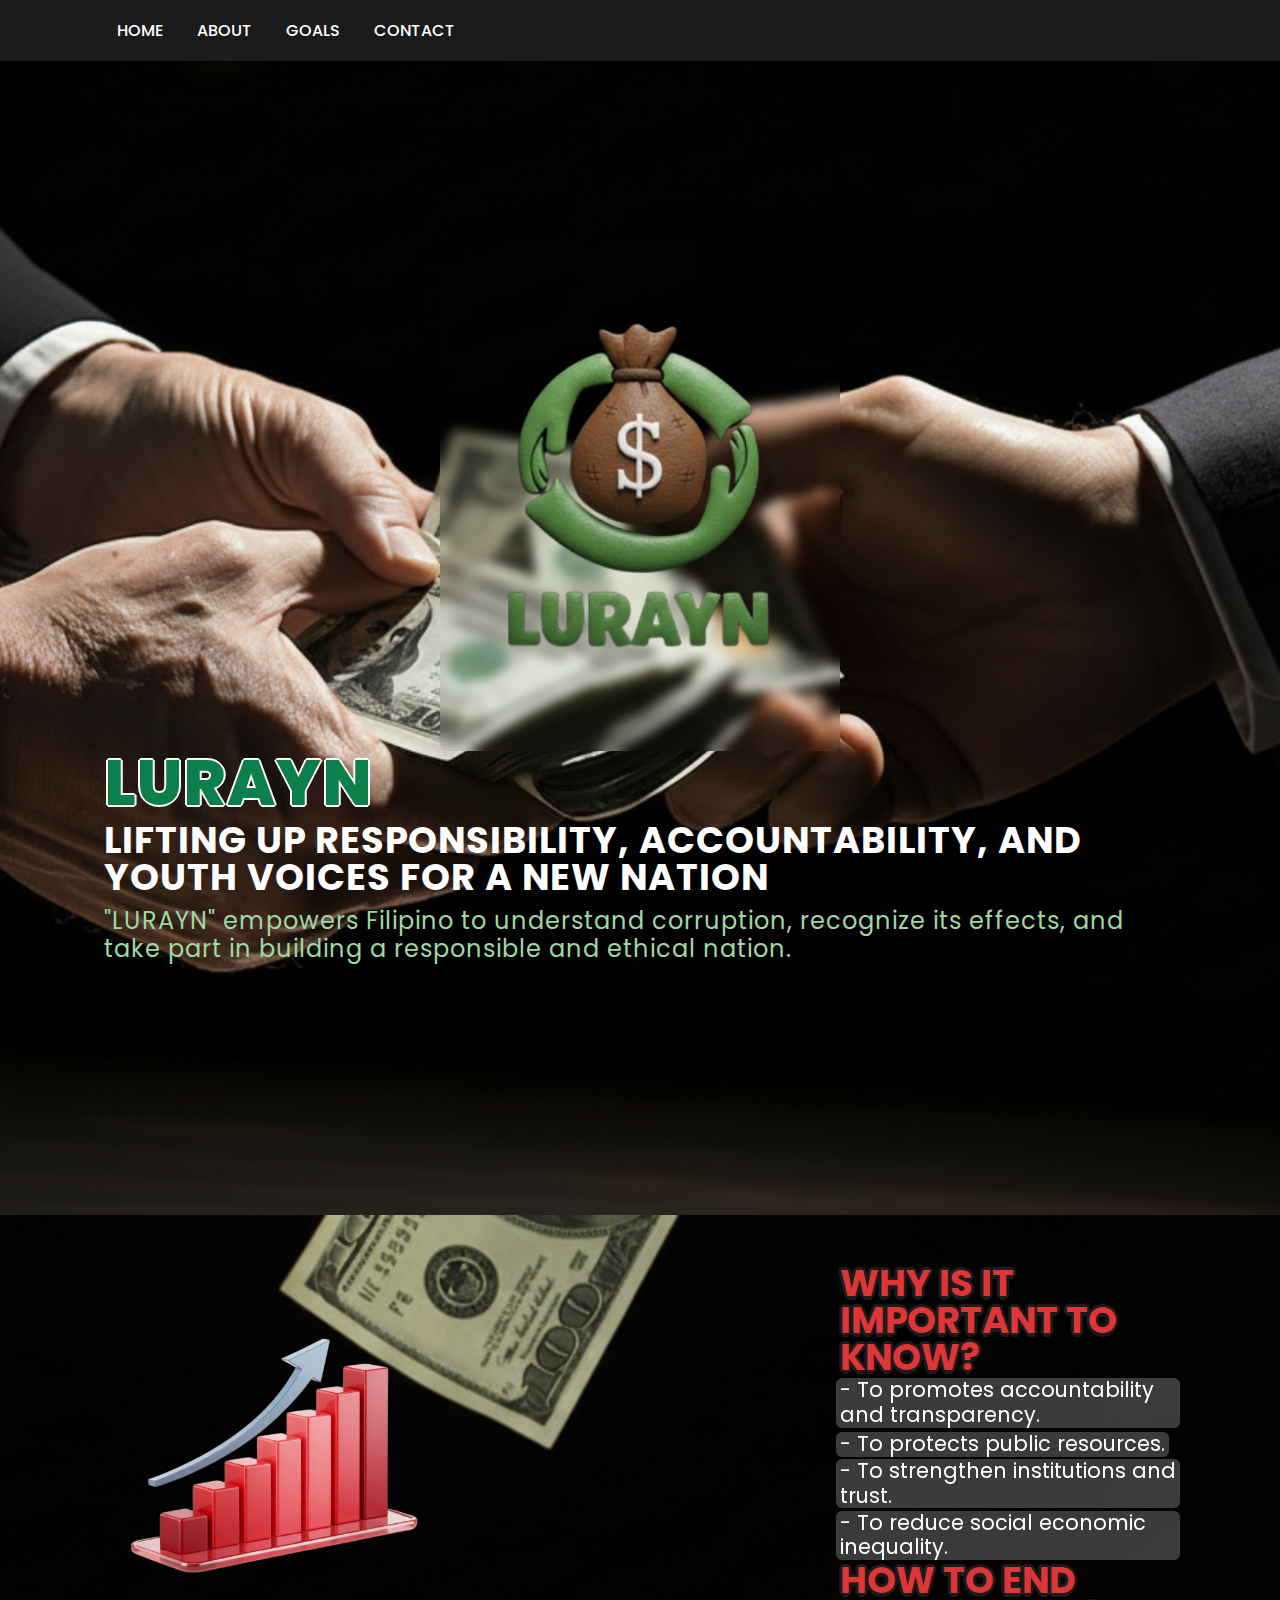
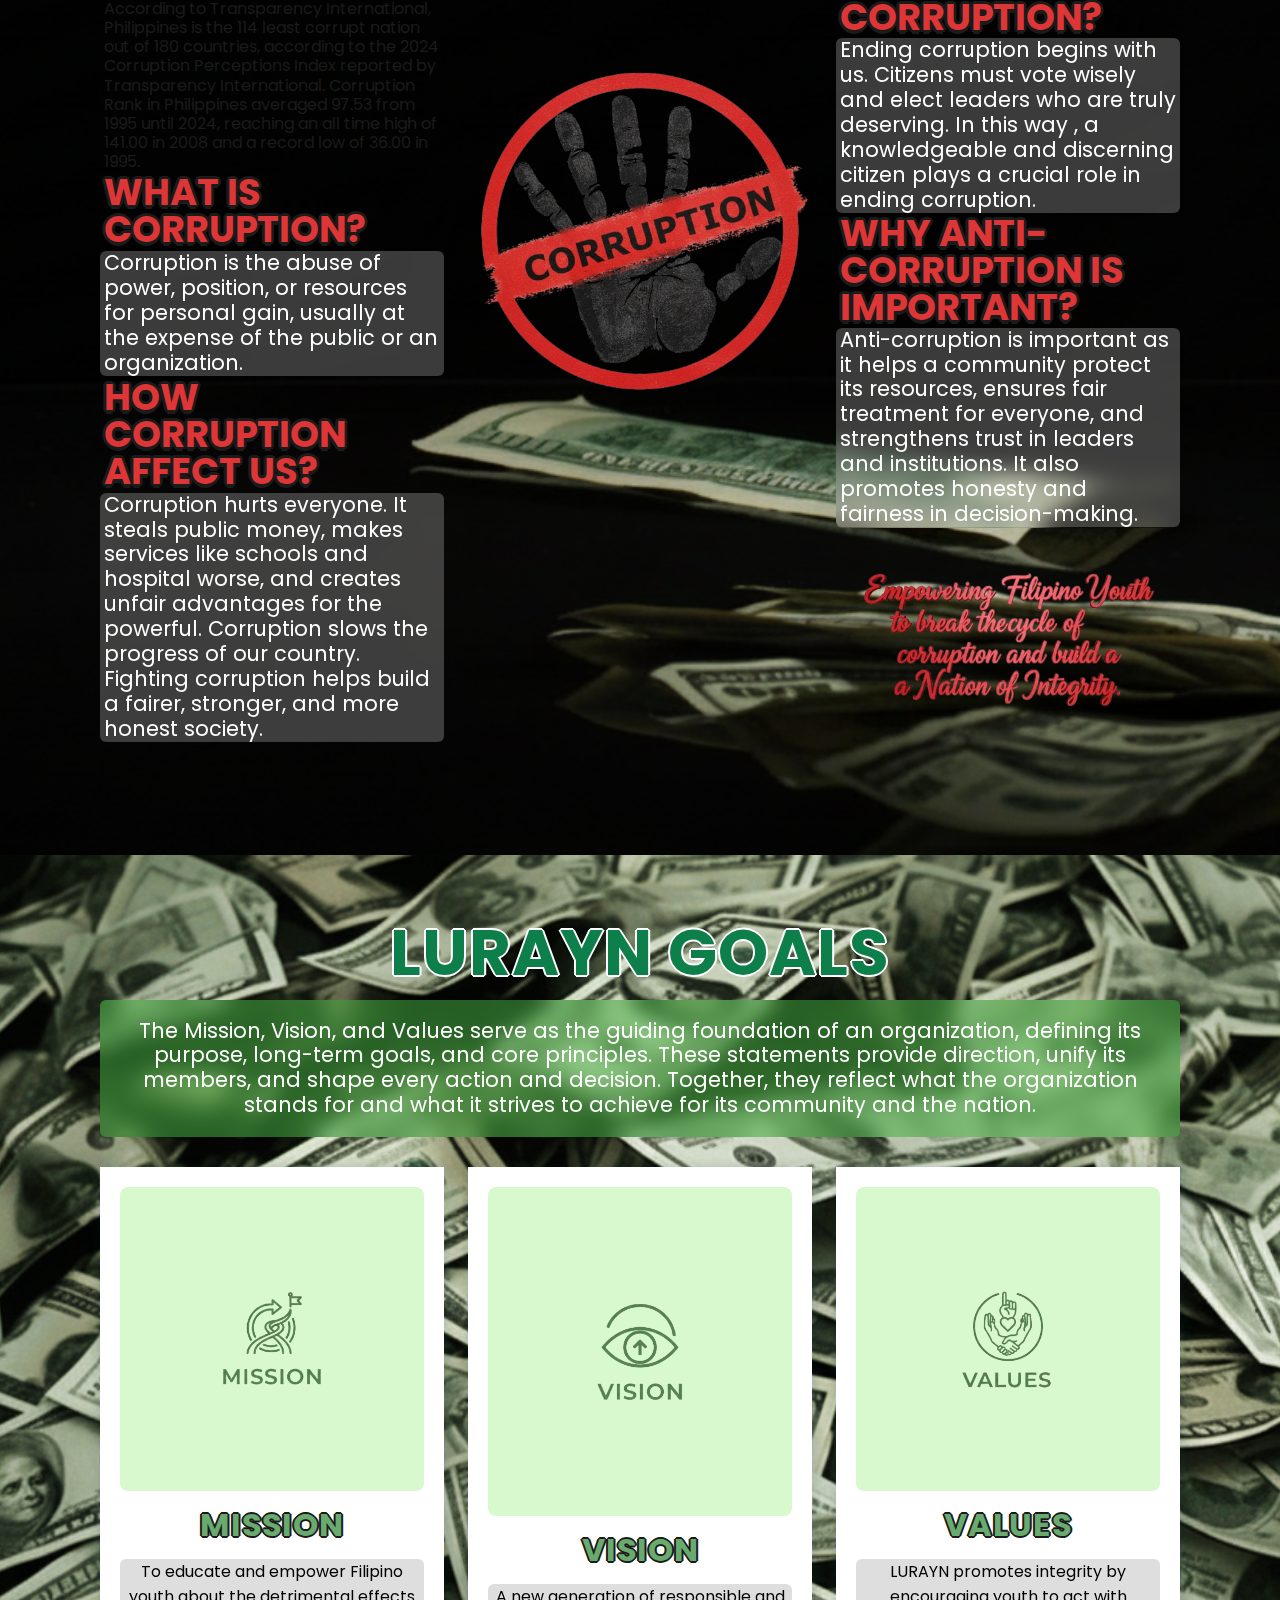
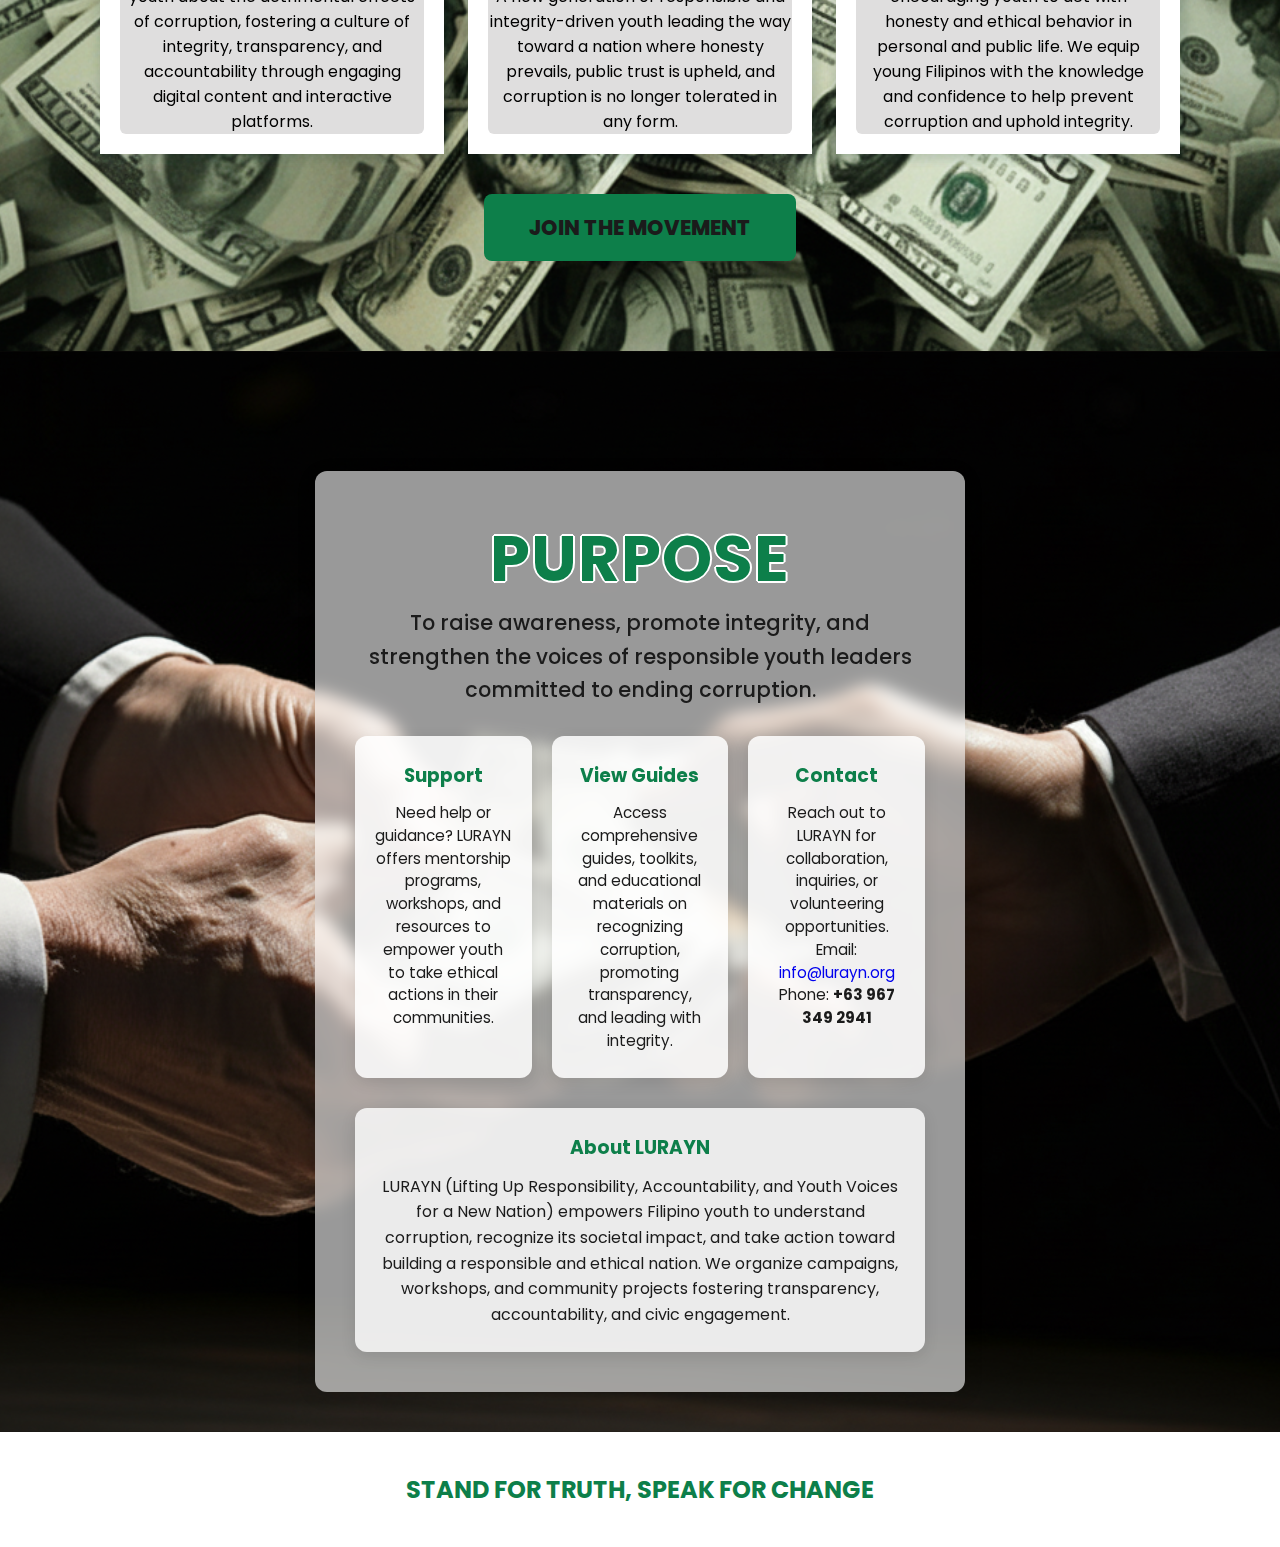
<file: LURAYN/index.html>
<!DOCTYPE html>
<html lang="en">
<head>
    <meta charset="UTF-8">
    <meta http-equiv="X-UA-Compatible" content="IE=edge">
    <meta name="viewport" content="width=device-width, initial-scale=1.0">
    <title>LURAYN Anti-Corruption Website</title>
    <!-- Link to external CSS file -->
    <link rel="stylesheet" href="style.css">
</head>
<body>
    <header>
        <ul class="navbar">
            <li><a href="#home">Home</a></li>
            <li><a href="#about">About</a></li>
            <li><a href="#goals">Goals</a></li>
            <li><a href="#contact">Contact</a></li>
        </ul>
    </header>
    <!-- Home Section -->
    <section class="home" id="home">
        <div class="home-text">
        <div class="logo-container">
        <img src="logo.png" alt="LURAYN Logo" class="logo-image">
        </div>
          <h1 class="home-text">
            <span class="lurayn-title">LURAYN</span><br>
            <span class="lurayn-outline">Lifting Up Responsibility, Accountability, and Youth Voices for a New Nation</span>
            <span class="lurayn-info">"LURAYN" empowers Filipino to understand corruption, recognize its effects, and take part in building a responsible and ethical nation.</span><br>
          </h1>
        </div>
    </section>
    <!-- About Section -->
        <section class="about" id="about">
        <div class="about-text">
        <img src="chart.png" alt="chart" class="chart image">
        <span class="about-corruption"> According to Transparency International, Philippines is the 114 least corrupt nation out of 180 countries, according to the 2024 Corruption Perceptions Index reported by Transparency International. Corruption Rank in Philippines averaged 97.53 from 1995 until 2024, reaching an all time high of 141.00 in 2008 and a record low of 36.00 in 1995.
</span><br>
        <h2 class="about-text">
            <span class="about-title">WHAT IS CORRUPTION?</span><br>
            <span class="about-outline">Corruption is the abuse of power, position, or resources for personal gain, usually at the expense of the public or an organization.</span><br>
            <span class="about-title">HOW CORRUPTION AFFECT US?</span><br>
            <span class="about-outline">Corruption hurts everyone. It steals public money, makes services like schools and hospital worse, and creates unfair advantages for the powerful. Corruption slows the progress of our country. Fighting corruption helps build a fairer, stronger, and more honest society.</span><br>
        </h2>
        </div>
        <div class="about-text">
        <img src="pic.png" alt="corruption" class="corruption-image">
        </div>
        <div>
        <h3 class="information-text">
            <span class="about-title">WHY IS IT IMPORTANT TO KNOW?</span><br>
            <span class="about-outline">- To promotes accountability and transparency.</span><br>
            <span class="about-outline">- To protects public resources.</span><br>
            <span class="about-outline">- To strengthen institutions and trust.</span><br>
            <span class="about-outline">- To reduce social economic inequality.</span><br>
            <span class="about-title">HOW TO END CORRUPTION?</span><br>
            <span class="about-outline">Ending corruption begins with us. Citizens must vote wisely and elect leaders who are truly deserving. In this way , a knowledgeable and discerning citizen plays a crucial role in ending corruption.</span><br>
            <span class="about-title">WHY ANTI-CORRUPTION IS IMPORTANT?</span><br>
            <span class="about-outline">Anti-corruption is important as it helps a community protect its resources, ensures fair treatment for everyone, and strengthens trust in leaders and institutions. It also promotes honesty and fairness in decision-making.</span><br>
        <img src="quote.png" alt="quote" class="quote-image">
        </h3>
        </div>
    <!-- Goals Section -->
    </section>
    <section class="goals" id="goals">
        <div class="heading">
             <h4> LURAYN GOALS </h4>
              <div class="content1">
                    <span class="goals-outlineheading">The Mission, Vision, and Values serve as the guiding foundation of an organization, defining its purpose, long-term goals, and core principles. These statements provide direction, unify its members, and shape every action and decision. Together, they reflect what the organization stands for and what it strives to achieve for its community and the nation.</span>
              </div>
        </div>
        <div class="goals-container">
            <div class="box">
                <img src="mission.png" alt="goals" class="goals-image"> 
                <h5>MISSION</h5>
                <div class="content">
                    <span class="goals-outline">To educate and empower Filipino youth about the detrimental effects of corruption, fostering a culture of integrity, transparency, and accountability through engaging digital content and interactive platforms.</span>
                </div>
            </div>
             <div class="box">
                <img src="vision.png" alt="goals" class="goals-image"> 
                <h5>VISION</h5>
                <div class="content">
                    <span class="goals-outline">A new generation of responsible and integrity-driven youth leading the way toward a nation where honesty prevails, public trust is upheld, and corruption is no longer tolerated in any form.</span>
                </div>
            </div>
             <div class="box">
                <img src="values.png" alt="goals" class="goals-image"> 
                <h5>VALUES</h5>
                <div class="content">
                    <span class="goals-outline">LURAYN promotes integrity by encouraging youth to act with honesty and ethical behavior in personal and public life. We equip young Filipinos with the knowledge and confidence to help prevent corruption and uphold integrity.</span>
                </div>
             </div>
        </div>
        <div>
        <a href="join.html" class="btn">JOIN THE MOVEMENT</a>
        </div>
    </section>
<!-- Contact Section -->
<section class="contact-section" id="contact">
    <div class="purpose-box">
        <h2 class="purpose-title">Purpose</h2>
        <p class="purpose-text">
            To raise awareness, promote integrity, and strengthen the voices of responsible youth leaders committed to ending corruption.
        </p>

        <div class="purpose-columns">
            <!-- Support Column -->
            <div class="purpose-column">
                <h3>Support</h3>
                <p>
                    Need help or guidance? LURAYN offers mentorship programs, workshops, and resources to empower youth to take ethical actions in their communities.
                </p>
            </div>

            <!-- View Guides Column -->
            <div class="purpose-column">
                <h3>View Guides</h3>
                <p>
                    Access comprehensive guides, toolkits, and educational materials on recognizing corruption, promoting transparency, and leading with integrity.
                </p>
            </div>

            <!-- Contact Column -->
            <div class="purpose-column">
                <h3>Contact</h3>
                <p>
                    Reach out to LURAYN for collaboration, inquiries, or volunteering opportunities. 
                    Email: <a href="mailto:info@lurayn.org">info@lurayn.org</a><br>
                    Phone: <strong>+63 967 349 2941</strong>
                </p>
            </div>
        </div>

        <!-- LURAYN Info -->
        <div class="lurayn-info-box">
            <h3>About LURAYN</h3>
            <p>
                LURAYN (Lifting Up Responsibility, Accountability, and Youth Voices for a New Nation) empowers Filipino youth to understand corruption, recognize its societal impact, and take action toward building a responsible and ethical nation. 
                We organize campaigns, workshops, and community projects fostering transparency, accountability, and civic engagement.
            </p>
        </div>
    </div>
</section>

<!-- Footer -->
<footer class="footer">
    <p class="footer-quote">STAND FOR TRUTH, SPEAK FOR CHANGE</p>
</footer>
</body>
</html>
</file>
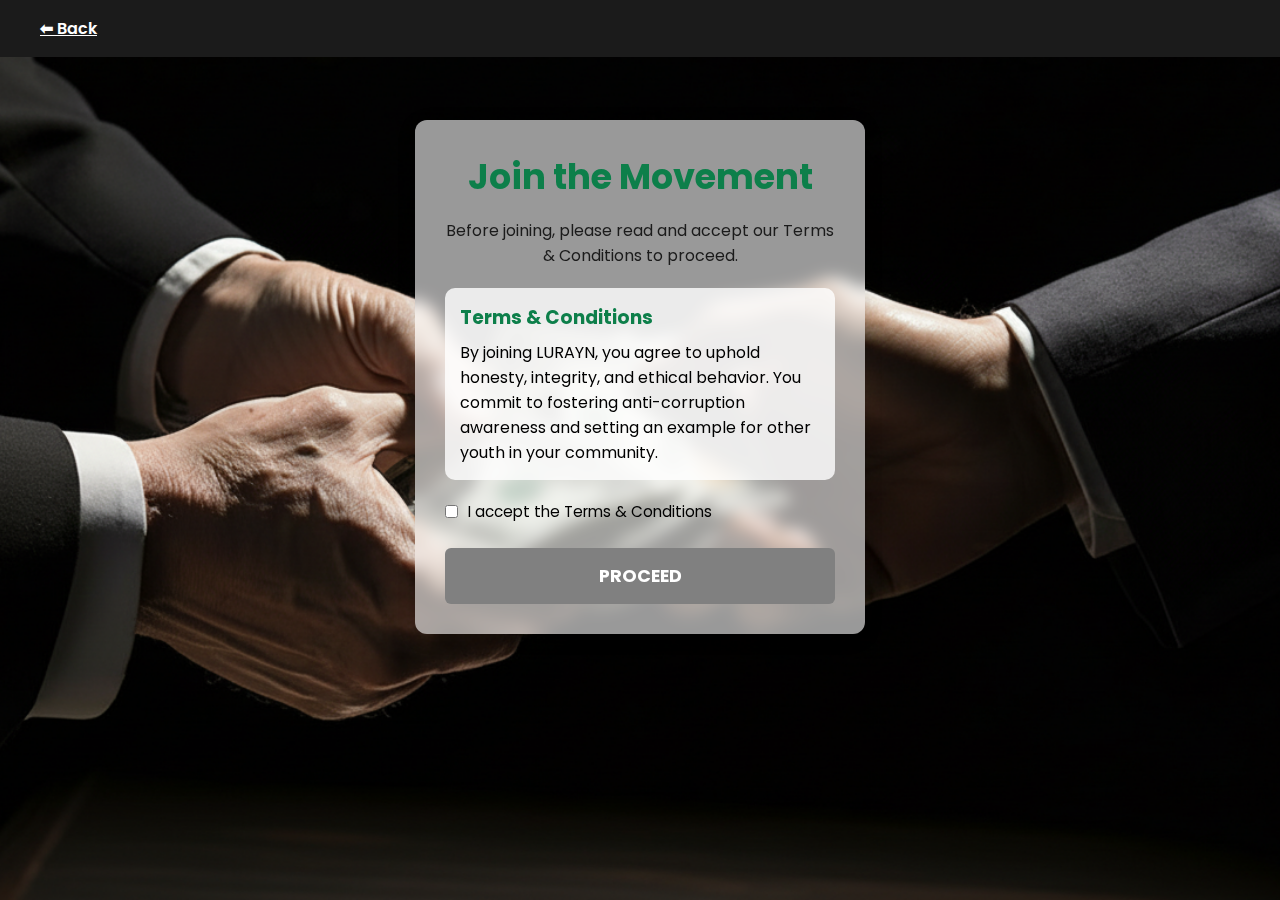
<file: LURAYN/index1.html>
<!DOCTYPE html>
<html lang="en">
<head>
    <meta charset="UTF-8">
    <meta name="viewport" content="width=device-width, initial-scale=1.0">
    <title>Join the Movement</title>
    <link rel="stylesheet" href="join.css">
</head>
<body>

<header>
    <a href="index.html" style="color:white; font-weight:600;">⬅ Back</a>
</header>

<section class="join-section">
    <div class="join-box">

        <h1 class="join-title">Join the Movement</h1>

        <p class="join-text">
            Before joining, please read and accept our Terms & Conditions to proceed.
        </p>

        <div class="terms-box">
            <h3>Terms & Conditions</h3>
            <p>
                By joining LURAYN, you agree to uphold honesty, integrity, and ethical behavior.
                You commit to fostering anti-corruption awareness and setting an example
                for other youth in your community.
            </p>
        </div>

        <label class="checkbox-container">
            <input type="checkbox" id="agreeCheck">
            <span>I accept the Terms & Conditions</span>
        </label>

        <a id="joinBtn" class="btn disabled">PROCEED</a>

    </div>
</section>

<script>
    const checkbox = document.getElementById("agreeCheck");
    const btn = document.getElementById("joinBtn");

    checkbox.addEventListener("change", () => {
        if (checkbox.checked) {
            btn.classList.remove("disabled");
            btn.setAttribute("href", "index.html"); // <-- go back to index.html
        } else {
            btn.classList.add("disabled");
            btn.removeAttribute("href");
        }
    });
</script>
</body>
</html>
</file>
<file: LURAYN/style.css>
/*Google Fonts*/
@import url('https://fonts.googleapis.com/css2?family=Poppins:wght@300;400;500;600;700&display=swap');
*{
    font-family: 'Poppins', sans-serif;
    margin: 0;
    padding: 0;
    box-sizing: border-box;
    scroll-padding-top: 4rem;
    scroll-behavior: smooth;
    list-style: none;
    text-decoration: none;
}
/*Variables*/
:root{
    --main-color: #0d7f4a;
    --second-color: #104f0f;
    --third-color: #1b1b1b;
    --fourth-color: #ffffff;
    --box-shadow:2px 2px 10px 4px rgb(14 55 54 / 15%);
}
section{
    padding: 50px 100px;
}
img{
    width: 100%;
}
body{
    color: var(--third-color);
}
header{
    position: fixed;
    top: 0;
    right: 0;
    width: 100%;
    z-index: 10000;
    display: flex;
    justify-content: space-between;
    align-items: center;
    padding: 18px 100px;
    transition: 0.5s linear;
    background: var(--third-color);
}
.navbar {
    display: flex;
}
.navbar a{
    padding: 8px 17px;
    color: var(--fourth-color);
    font-size: 1rem;
    text-transform: uppercase;
    font-weight: 500;
}
.navbar a:hover{
    background: var(--second-color);
    border-radius: 0.2rem;
    transition: 0.2s all linear;
}    
.logo-container {
    display: inline-block;
    padding: 10px;                      
    background: rgba(255, 255, 255, 0);
    backdrop-filter: blur(6px);
    border-radius: 8px;
    margin: 0 auto;

    width: 400px;         
    height: 510px;       
    display: flex;
    justify-content: center;
    align-items: center;
}
.logo-image {
    width: 500%;        
    height: 700px;
}
/* Home Section Styles */
.home {
    width: -110% 110%;
    min-height: 135vh;
    background: url(background.png);
    background-repeat: no-repeat;
    background-size: cover;
    background-position: center;
    display: grid;
    grid-template-columns: repeat(auto-fit,minmax(17rem,auto));
    align-items: center;
    gap: 1.5rem;
}
.home-text h1{
    font-size: 2.7rem;
    color: var(--main-color);
    text-transform: uppercase;
    letter-spacing: 1px;
}
.lurayn-title {
    color: var(--main-color);               
    font-size: 4rem;
    font-weight: 800;
    display: inline-block;
    padding: 0 4px;
    line-height: 1;
    text-shadow:
    2px 0 0 #ffffff,
   -2px 0 0 #ffffff,
    0 2px 0 #ffffff,
    0 -2px 0 #ffffff,
    1px 1px 0 #ffffff,
   -1px -1px 0 #ffffff,
    1px -1px 0 #ffffff,
   -1px 1px 0 #ffffff;
}
.lurayn-outline{
   color: var(--fourth-color); 
   font-size: 2.3rem;              
   text-decoration: 2px #ffffff;     
   text-decoration: 2px #ffffff;     
   font-weight: 700;
   display: inline-block;
   padding: 0 4px;
   line-height: 1;
}
.lurayn-info{
   color: #a0d8a5; 
   text-transform: none;
   font-size: 1.5rem;              
   text-decoration: 2px #ffffff;     
   text-decoration: 2px #ffffff;     
   font-weight: 400;
   display: inline-block;
   padding: 0 4px;
   line-height: 1.2;
}
/* Information Section Styles */
.about {
    width: 100%;
    min-height: 100vh;
    background: url(about.png);
    background-repeat: no-repeat;
    background-size: cover;
    background-position: center;
    display: grid;
    grid-template-columns: repeat(auto-fit,minmax(17rem,auto));
    align-items: center;
    gap: 1.5rem;
}
.about-text h1{
    font-size: 2.7rem;
    color: 3;
    text-transform: uppercase;
    letter-spacing: 1px;
}
.about-corruption {
    color: var(--bg-color); 
    text-transform: none;
    font-size: 1rem;              
    text-decoration: 2px #ffffff;     
    text-decoration: 2px #ffffff;     
    font-weight: 400;
    display: inline-block;
    padding: 0 4px;
    line-height: 1.2;
}
.about-title {
    color: #de3636;               
    font-size: 2.3rem;
    font-weight: 700;
    display: inline-block;
    padding: 0 4px;
    line-height: 1;
    text-shadow:
    3px 0 0 #1b1b1b,
   -3px 0 0 #1b1b1b,
    0 4px 0 #1b1b1b,
    0 -3px 0 #1b1b1b,
    2px 2px 0 #1b1b1b,
   -2px -2px 0 #1b1b1b,
    2px -2px 0 #1b1b1b,
   -2px 2px 0 #1b1b1b;
}
.about-outline{
    color: var(--fourth-color); 
    text-transform: none;
    font-size: 1.3rem;              
    text-decoration: 2px #ffffff;     
    text-decoration: 2px #ffffff;     
    font-weight: 400;
    display: inline-block;
    padding: 0 4px;
    line-height: 1.2;
/* Background blur box */
    background: rgba(255, 255, 255, 0.229);
    backdrop-filter: blur(10px);
    border-radius: 6px;
}
/* Goals Section Styles */
.goals{
    width: 100%;
    min-height: 100vh;
    background: url(goals.png);
    background-repeat: no-repeat;
    background-size: cover;
    background-position: center;
}
.goals-container {
    display: grid;
    grid-template-columns: repeat(auto-fit, minmax(280px, 1fr));
    gap: 1.5rem;
    margin-top: 30px;
}
.box{
    position: relative;
    padding: 20px;
    display: flex;
    flex-direction: column;
    align-items: center;
    text-align: center;
    justify-content: flex start;
    border-radius: 0.5;
    box-shadow: var(--box-shadow);
    background: var(--fourth-color);
}
.goals-image {
    width: 100%;
    height: 100%;
    object-fit: contain;
    object-position: center;
    padding: 20px;
    background: #d8f8ce;
    border-radius: 0.5rem;
    margin-bottom: 10px;
}    
.heading h4{
    font-size: 4rem;
    color: var(--main-color);
    text-align: center;
    text-transform: uppercase;
    letter-spacing: 1px;
    text-shadow: 
    2px 0 0 #ffffff,
   -2px 0 0 #ffffff,
    0 2px 0 #ffffff,
    0 -2px 0 #ffffff,
    1px 1px 0 #ffffff,
   -1px -1px 0 #ffffff,
    1px -1px 0 #ffffff,
   -1px 1px 0 #ffffff;
}
.content1{
    color: var(--fourth-color); 
    text-transform: none;
    font-size: 1.3rem;   
    text-align: center;                
    font-weight: 400;
    display: inline-block;
    padding: 0 4px;
    line-height: 1.2;
    /* Background blur box */
    background: rgba(72, 183, 68, 0.511);
    backdrop-filter: blur(10px);
    border-radius: 6px;
    padding: 0.5cm;
}
.box h5{
    font-size: 2.0rem;
    color: #69ab6f;
    text-transform: uppercase;
    letter-spacing: 1px;
    margin-bottom: 10px;
    text-shadow: 
    2px 0 0 #1b1b1b,
   -2px 0 0 #1b1b1b,
    0 2px 0 #1b1b1b,
    0 -2px 0 #1b1b1b,
    1px 1px 0 #1b1b1b,
   -1px -1px 0 #1b1b1b,
    1px -1px 0 #1b1b1b,
   -1px 1px 0 #1b1b1b;
}
.content {
    color: #000000;
    /* Background blur box */
    background: rgba(199, 197, 197, 0.566);
    backdrop-filter: blur(10px);
    border-radius: 6px;
}
.btn {
    display: block;           
    width: fit-content;        
    margin: 40px auto;       
    padding: 18px 45px;        
    font-size: 1.3rem;         

    border-radius: 0.5rem;
    background: var(--main-color);
    color: var(--bg-color);
    font-weight: 800;
    text-align: center;
    cursor: pointer;
    transition: background 0.25s ease;
}

.btn:hover {
    background: #104f0f;
}
/* Contact Section Styles */
.contact-section {
    min-height: 100vh;
    padding: 120px 20px 40px;
    background: url("background.png");
    background-size: cover;
    background-position: center;
    display: flex;
    justify-content: center;
    align-items: flex-start;
}

/* Glassmorphic Box */
.purpose-box {
    width: 650px;
    background: rgba(255, 255, 255, 0.6);
    padding: 40px;
    backdrop-filter: blur(8px);
    border-radius: 12px;
    box-shadow: 0 4px 20px rgba(0,0,0,0.1);
    text-align: center;
}

/* Title */
.purpose-title {
    font-size: 4rem;
    color: var(--main-color);
    text-align: center;
    text-transform: uppercase;
    letter-spacing: 1px;
    text-shadow: 
    2px 0 0 #ffffff,
   -2px 0 0 #ffffff,
    0 2px 0 #ffffff,
    0 -2px 0 #ffffff,
    1px 1px 0 #ffffff,
   -1px -1px 0 #ffffff,
    1px -1px 0 #ffffff,
   -1px 1px 0 #ffffff;
}

/* Purpose Text */
.purpose-text {
    font-size: 1.3rem;
    font-weight: 500;
    color: var(--text-color);
    margin-bottom: 30px;
    line-height: 1.6;
}

/* Columns */
.purpose-columns {
    display: grid;
    grid-template-columns: 1fr 1fr 1fr;
    justify-items: center; 
    gap: 20px;
    margin-bottom: 30px;
}

.purpose-column {
    background: rgba(255, 255, 255, 0.85);
    padding: 25px 20px;
    border-radius: 12px;
    flex: 1 1 180px;
    max-width: 220px;
    box-shadow: 0 4px 15px rgba(0,0,0,0.1);
    transition: transform 0.3s, background 0.3s;
}

.purpose-column:hover {
    transform: translateY(-5px);
    background: rgba(255, 255, 255, 0.95);
}

.purpose-column h3 {
    color: var(--main-color);
    font-weight: 700;
    margin-bottom: 12px;
}

.purpose-column p {
    font-size: 0.95rem;
    color: var(--text-color);
    line-height: 1.5;
}

/* LURAYN Info Box */
.lurayn-info-box {
    background: rgba(255,255,255,0.8);
    padding: 25px 20px;
    border-radius: 12px;
    margin-top: 30px;
    box-shadow: 0 4px 15px rgba(0,0,0,0.1);
    text-align: left;
}

.lurayn-info-box h3 {
    color: var(--main-color);
    margin-bottom: 12px;
    font-weight: 700;
    text-align: center;
}

.lurayn-info-box p {
    color: var(--text-color);
    line-height: 1.6;
    text-align: center;
}

/* Footer */
.footer {
    background-color: var(--text-color);
    padding: 40px 20px;
    text-align: center;
}

.footer-quote {
    font-size: 1.5rem;
    font-weight: 700;
    color: var(--main-color);
}
</file>
<file: LURAYN/join.css>
/* IMPORT FONTS */
@import url('https://fonts.googleapis.com/css2?family=Poppins:wght@300;400;500;600;700&display=swap');

*{
    font-family: 'Poppins', sans-serif;
    margin: 0;
    padding: 0;
    box-sizing: border-box;
}

/* COLOR VARIABLES */
:root{
    --main-color: #0d7f4a;
    --second-color: #104f0f;
    --text-color: #1b1b1b;
    --bg-color: #fff;
}

/* HEADER */
header{
    width: 100%;
    padding: 16px 40px;
    background: var(--text-color);
    color: var(--bg-color);
    position: fixed;
    top: 0;
}

/* PAGE SECTION */
.join-section{
    min-height: 100vh;
    padding: 120px 20px 40px;
    background: url("background.png");
    background-size: cover;
    background-position: center;
    display: flex;
    justify-content: center;
    align-items: flex-start;
}

/* BOX */
.join-box{
    width: 450px;
    background: rgba(255, 255, 255, 0.6);
    padding: 30px;
    backdrop-filter: blur(8px);
    border-radius: 12px;
    box-shadow: 0 4px 20px rgba(0,0,0,0.1);
    text-align: center;
}

/* TITLES */
.join-title{
    font-size: 2.2rem;
    color: var(--main-color);
    font-weight: 700;
    margin-bottom: 15px;
}

.join-text{
    font-size: 1rem;
    color: var(--text-color);
    margin-bottom: 20px;
}

/* TERMS BOX */
.terms-box{
    background: rgba(255,255,255,0.8);
    padding: 15px;
    border-radius: 10px;
    margin-bottom: 20px;
    text-align: left;
}

.terms-box h3{
    color: var(--main-color);
    margin-bottom: 8px;
}

/* CHECKBOX */
.checkbox-container{
    display: flex;
    align-items: center;
    gap: 10px;
    margin-bottom: 25px;
    font-size: 0.95rem;
}

/* BUTTON */
.btn{
    display: block;
    width: 100%;
    padding: 15px 0;
    background: var(--main-color);
    color: white;
    font-weight: 700;
    font-size: 1.1rem;
    border-radius: 6px;
    cursor: pointer;
    transition: 0.3s;
}

.btn:hover{
    background: var(--second-color);
}

.btn.disabled{
    background: gray;
    cursor: not-allowed;
}
</file>
